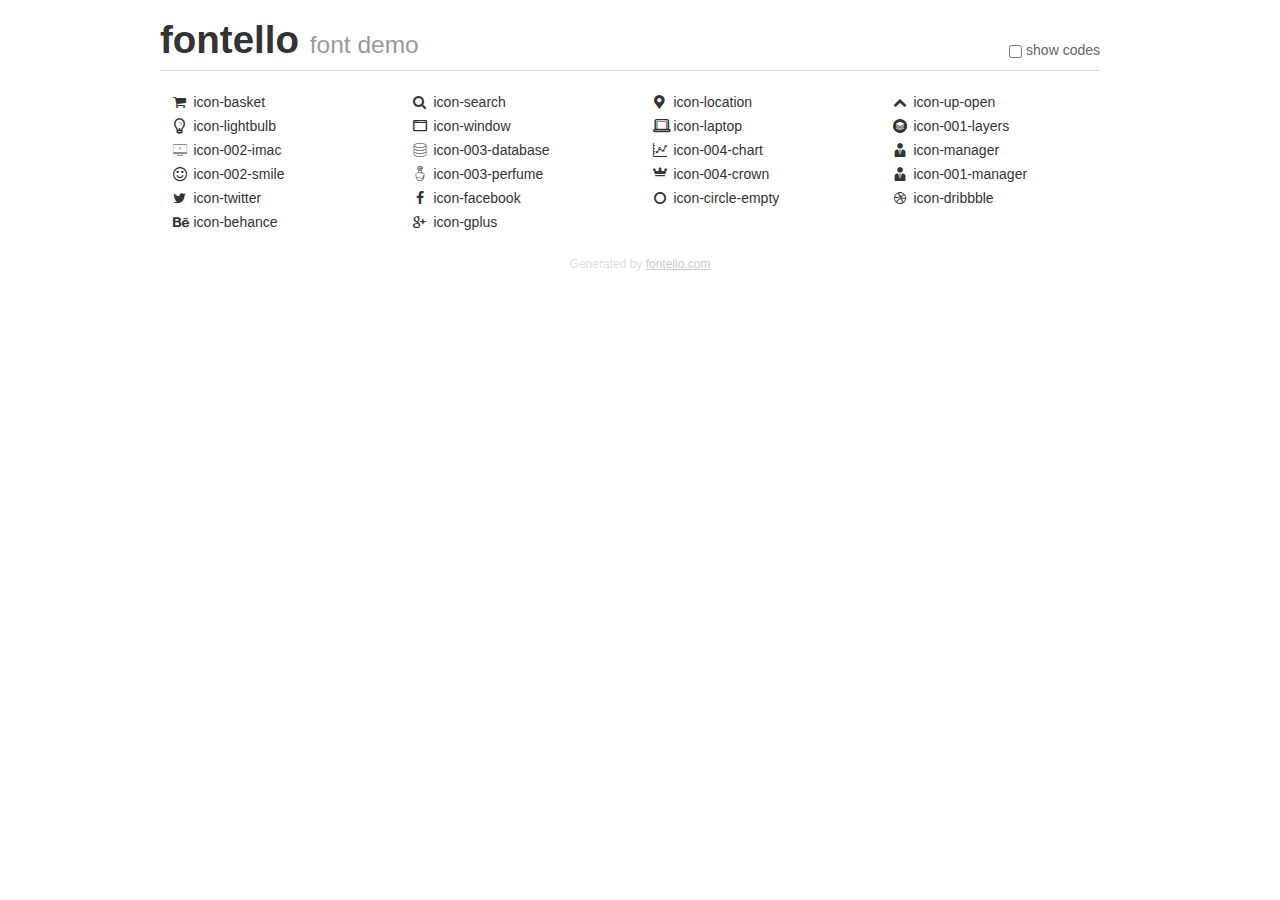
<file: bb-hotel-practice/fontello-fda03ff4/demo.html>
<!DOCTYPE html>
<html>
  <head><!--[if lt IE 9]><script language="javascript" type="text/javascript" src="//html5shim.googlecode.com/svn/trunk/html5.js"></script><![endif]-->
    <meta charset="UTF-8"><style>/*
 * Bootstrap v2.2.1
 *
 * Copyright 2012 Twitter, Inc
 * Licensed under the Apache License v2.0
 * http://www.apache.org/licenses/LICENSE-2.0
 *
 * Designed and built with all the love in the world @twitter by @mdo and @fat.
 */
.clearfix {
  *zoom: 1;
}
.clearfix:before,
.clearfix:after {
  display: table;
  content: "";
  line-height: 0;
}
.clearfix:after {
  clear: both;
}
html {
  font-size: 100%;
  -webkit-text-size-adjust: 100%;
  -ms-text-size-adjust: 100%;
}
a:focus {
  outline: thin dotted #333;
  outline: 5px auto -webkit-focus-ring-color;
  outline-offset: -2px;
}
a:hover,
a:active {
  outline: 0;
}
button,
input,
select,
textarea {
  margin: 0;
  font-size: 100%;
  vertical-align: middle;
}
button,
input {
  *overflow: visible;
  line-height: normal;
}
button::-moz-focus-inner,
input::-moz-focus-inner {
  padding: 0;
  border: 0;
}
body {
  margin: 0;
  font-family: "Helvetica Neue", Helvetica, Arial, sans-serif;
  font-size: 14px;
  line-height: 20px;
  color: #333;
  background-color: #fff;
}
a {
  color: #08c;
  text-decoration: none;
}
a:hover {
  color: #005580;
  text-decoration: underline;
}
.row {
  margin-left: -20px;
  *zoom: 1;
}
.row:before,
.row:after {
  display: table;
  content: "";
  line-height: 0;
}
.row:after {
  clear: both;
}
[class*="span"] {
  float: left;
  min-height: 1px;
  margin-left: 20px;
}
.container,
.navbar-static-top .container,
.navbar-fixed-top .container,
.navbar-fixed-bottom .container {
  width: 940px;
}
.span12 {
  width: 940px;
}
.span11 {
  width: 860px;
}
.span10 {
  width: 780px;
}
.span9 {
  width: 700px;
}
.span8 {
  width: 620px;
}
.span7 {
  width: 540px;
}
.span6 {
  width: 460px;
}
.span5 {
  width: 380px;
}
.span4 {
  width: 300px;
}
.span3 {
  width: 220px;
}
.span2 {
  width: 140px;
}
.span1 {
  width: 60px;
}
[class*="span"].pull-right,
.row-fluid [class*="span"].pull-right {
  float: right;
}
.container {
  margin-right: auto;
  margin-left: auto;
  *zoom: 1;
}
.container:before,
.container:after {
  display: table;
  content: "";
  line-height: 0;
}
.container:after {
  clear: both;
}
p {
  margin: 0 0 10px;
}
.lead {
  margin-bottom: 20px;
  font-size: 21px;
  font-weight: 200;
  line-height: 30px;
}
small {
  font-size: 85%;
}
h1 {
  margin: 10px 0;
  font-family: inherit;
  font-weight: bold;
  line-height: 20px;
  color: inherit;
  text-rendering: optimizelegibility;
}
h1 small {
  font-weight: normal;
  line-height: 1;
  color: #999;
}
h1 {
  line-height: 40px;
}
h1 {
  font-size: 38.5px;
}
h1 small {
  font-size: 24.5px;
}
body {
  margin-top: 90px;
}
.header {
  position: fixed;
  top: 0;
  left: 50%;
  margin-left: -480px;
  background-color: #fff;
  border-bottom: 1px solid #ddd;
  padding-top: 10px;
  z-index: 10;
}
.footer {
  color: #ddd;
  font-size: 12px;
  text-align: center;
  margin-top: 20px;
}
.footer a {
  color: #ccc;
  text-decoration: underline;
}
.the-icons {
  font-size: 14px;
  line-height: 24px;
}
.switch {
  position: absolute;
  right: 0;
  bottom: 10px;
  color: #666;
}
.switch input {
  margin-right: 0.3em;
}
.codesOn .i-name {
  display: none;
}
.codesOn .i-code {
  display: inline;
}
.i-code {
  display: none;
}
@font-face {
      font-family: 'fontello';
      src: url('./font/fontello.eot?3510683');
      src: url('./font/fontello.eot?3510683#iefix') format('embedded-opentype'),
           url('./font/fontello.woff?3510683') format('woff'),
           url('./font/fontello.ttf?3510683') format('truetype'),
           url('./font/fontello.svg?3510683#fontello') format('svg');
      font-weight: normal;
      font-style: normal;
    }
     
     
    .demo-icon
    {
      font-family: "fontello";
      font-style: normal;
      font-weight: normal;
      speak: none;
     
      display: inline-block;
      text-decoration: inherit;
      width: 1em;
      margin-right: .2em;
      text-align: center;
      /* opacity: .8; */
     
      /* For safety - reset parent styles, that can break glyph codes*/
      font-variant: normal;
      text-transform: none;
     
      /* fix buttons height, for twitter bootstrap */
      line-height: 1em;
     
      /* Animation center compensation - margins should be symmetric */
      /* remove if not needed */
      margin-left: .2em;
     
      /* You can be more comfortable with increased icons size */
      /* font-size: 120%; */
     
      /* Font smoothing. That was taken from TWBS */
      -webkit-font-smoothing: antialiased;
      -moz-osx-font-smoothing: grayscale;
     
      /* Uncomment for 3D effect */
      /* text-shadow: 1px 1px 1px rgba(127, 127, 127, 0.3); */
    }
     </style>
    <link rel="stylesheet" href="css/animation.css"><!--[if IE 7]><link rel="stylesheet" href="css/" + font.fontname + "-ie7.css"><![endif]-->
    <script>
      function toggleCodes(on) {
        var obj = document.getElementById('icons');
      
        if (on) {
          obj.className += ' codesOn';
        } else {
          obj.className = obj.className.replace(' codesOn', '');
        }
      }
      
    </script>
  </head>
  <body>
    <div class="container header">
      <h1>fontello <small>font demo</small></h1>
      <label class="switch">
        <input type="checkbox" onclick="toggleCodes(this.checked)">show codes
      </label>
    </div>
    <div class="container" id="icons">
      <div class="row">
        <div class="the-icons span3" title="Code: 0xe800"><i class="demo-icon icon-basket">&#xe800;</i> <span class="i-name">icon-basket</span><span class="i-code">0xe800</span></div>
        <div class="the-icons span3" title="Code: 0xe801"><i class="demo-icon icon-search">&#xe801;</i> <span class="i-name">icon-search</span><span class="i-code">0xe801</span></div>
        <div class="the-icons span3" title="Code: 0xe802"><i class="demo-icon icon-location">&#xe802;</i> <span class="i-name">icon-location</span><span class="i-code">0xe802</span></div>
        <div class="the-icons span3" title="Code: 0xe803"><i class="demo-icon icon-up-open">&#xe803;</i> <span class="i-name">icon-up-open</span><span class="i-code">0xe803</span></div>
      </div>
      <div class="row">
        <div class="the-icons span3" title="Code: 0xe804"><i class="demo-icon icon-lightbulb">&#xe804;</i> <span class="i-name">icon-lightbulb</span><span class="i-code">0xe804</span></div>
        <div class="the-icons span3" title="Code: 0xe805"><i class="demo-icon icon-window">&#xe805;</i> <span class="i-name">icon-window</span><span class="i-code">0xe805</span></div>
        <div class="the-icons span3" title="Code: 0xe806"><i class="demo-icon icon-laptop">&#xe806;</i> <span class="i-name">icon-laptop</span><span class="i-code">0xe806</span></div>
        <div class="the-icons span3" title="Code: 0xe807"><i class="demo-icon icon-001-layers">&#xe807;</i> <span class="i-name">icon-001-layers</span><span class="i-code">0xe807</span></div>
      </div>
      <div class="row">
        <div class="the-icons span3" title="Code: 0xe808"><i class="demo-icon icon-002-imac">&#xe808;</i> <span class="i-name">icon-002-imac</span><span class="i-code">0xe808</span></div>
        <div class="the-icons span3" title="Code: 0xe809"><i class="demo-icon icon-003-database">&#xe809;</i> <span class="i-name">icon-003-database</span><span class="i-code">0xe809</span></div>
        <div class="the-icons span3" title="Code: 0xe80a"><i class="demo-icon icon-004-chart">&#xe80a;</i> <span class="i-name">icon-004-chart</span><span class="i-code">0xe80a</span></div>
        <div class="the-icons span3" title="Code: 0xe80b"><i class="demo-icon icon-manager">&#xe80b;</i> <span class="i-name">icon-manager</span><span class="i-code">0xe80b</span></div>
      </div>
      <div class="row">
        <div class="the-icons span3" title="Code: 0xe80c"><i class="demo-icon icon-002-smile">&#xe80c;</i> <span class="i-name">icon-002-smile</span><span class="i-code">0xe80c</span></div>
        <div class="the-icons span3" title="Code: 0xe80d"><i class="demo-icon icon-003-perfume">&#xe80d;</i> <span class="i-name">icon-003-perfume</span><span class="i-code">0xe80d</span></div>
        <div class="the-icons span3" title="Code: 0xe80e"><i class="demo-icon icon-004-crown">&#xe80e;</i> <span class="i-name">icon-004-crown</span><span class="i-code">0xe80e</span></div>
        <div class="the-icons span3" title="Code: 0xe80f"><i class="demo-icon icon-001-manager">&#xe80f;</i> <span class="i-name">icon-001-manager</span><span class="i-code">0xe80f</span></div>
      </div>
      <div class="row">
        <div class="the-icons span3" title="Code: 0xf099"><i class="demo-icon icon-twitter">&#xf099;</i> <span class="i-name">icon-twitter</span><span class="i-code">0xf099</span></div>
        <div class="the-icons span3" title="Code: 0xf09a"><i class="demo-icon icon-facebook">&#xf09a;</i> <span class="i-name">icon-facebook</span><span class="i-code">0xf09a</span></div>
        <div class="the-icons span3" title="Code: 0xf10c"><i class="demo-icon icon-circle-empty">&#xf10c;</i> <span class="i-name">icon-circle-empty</span><span class="i-code">0xf10c</span></div>
        <div class="the-icons span3" title="Code: 0xf17d"><i class="demo-icon icon-dribbble">&#xf17d;</i> <span class="i-name">icon-dribbble</span><span class="i-code">0xf17d</span></div>
      </div>
      <div class="row">
        <div class="the-icons span3" title="Code: 0xf1b4"><i class="demo-icon icon-behance">&#xf1b4;</i> <span class="i-name">icon-behance</span><span class="i-code">0xf1b4</span></div>
        <div class="the-icons span3" title="Code: 0xf30f"><i class="demo-icon icon-gplus">&#xf30f;</i> <span class="i-name">icon-gplus</span><span class="i-code">0xf30f</span></div>
      </div>
    </div>
    <div class="container footer">Generated by <a href="http://fontello.com">fontello.com</a></div>
  </body>
</html>
</file>
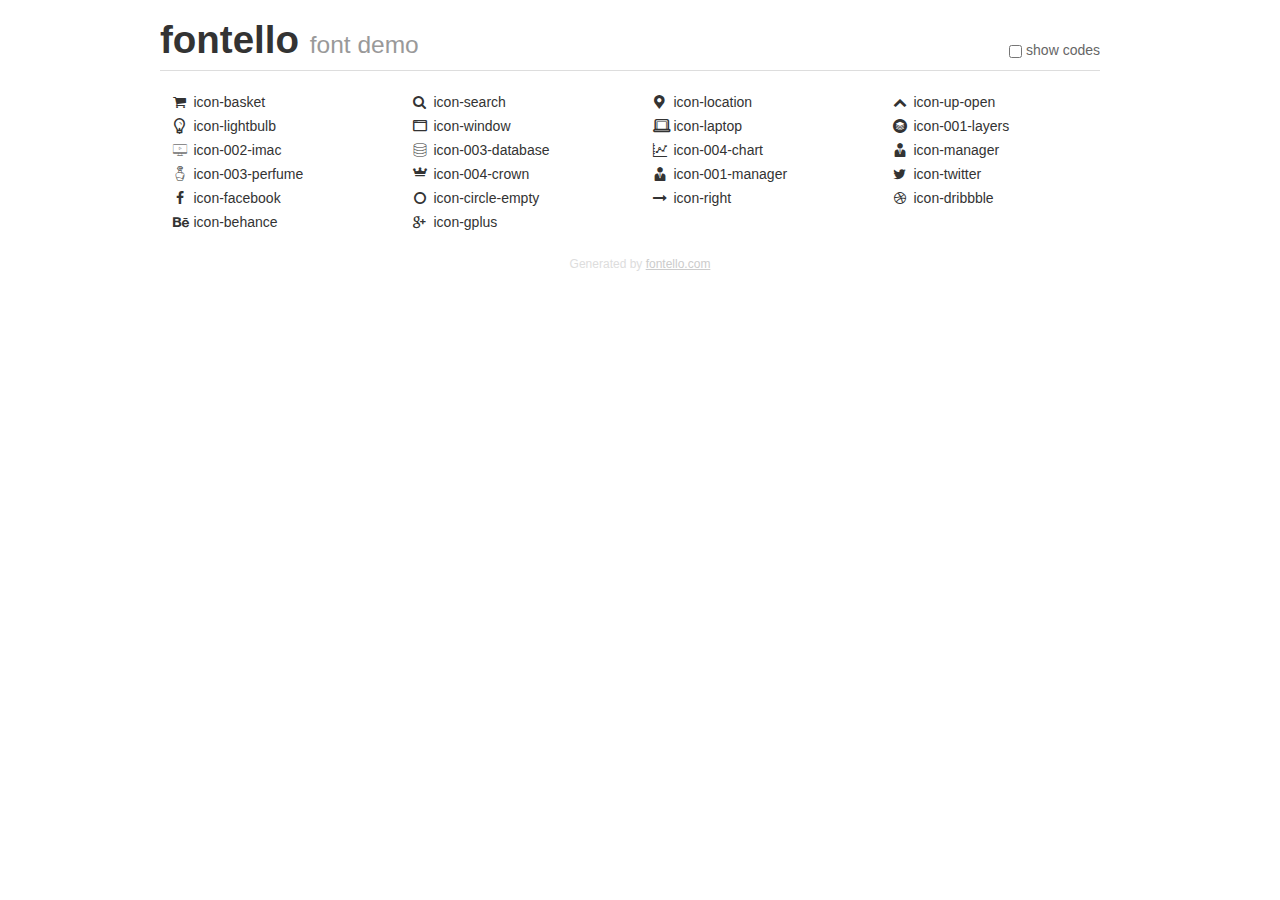
<file: bb-hotel-practice/fontello-1d7f70a5/fontello-1d7f70a5/demo.html>
<!DOCTYPE html>
<html>
  <head><!--[if lt IE 9]><script language="javascript" type="text/javascript" src="//html5shim.googlecode.com/svn/trunk/html5.js"></script><![endif]-->
    <meta charset="UTF-8"><style>/*
 * Bootstrap v2.2.1
 *
 * Copyright 2012 Twitter, Inc
 * Licensed under the Apache License v2.0
 * http://www.apache.org/licenses/LICENSE-2.0
 *
 * Designed and built with all the love in the world @twitter by @mdo and @fat.
 */
.clearfix {
  *zoom: 1;
}
.clearfix:before,
.clearfix:after {
  display: table;
  content: "";
  line-height: 0;
}
.clearfix:after {
  clear: both;
}
html {
  font-size: 100%;
  -webkit-text-size-adjust: 100%;
  -ms-text-size-adjust: 100%;
}
a:focus {
  outline: thin dotted #333;
  outline: 5px auto -webkit-focus-ring-color;
  outline-offset: -2px;
}
a:hover,
a:active {
  outline: 0;
}
button,
input,
select,
textarea {
  margin: 0;
  font-size: 100%;
  vertical-align: middle;
}
button,
input {
  *overflow: visible;
  line-height: normal;
}
button::-moz-focus-inner,
input::-moz-focus-inner {
  padding: 0;
  border: 0;
}
body {
  margin: 0;
  font-family: "Helvetica Neue", Helvetica, Arial, sans-serif;
  font-size: 14px;
  line-height: 20px;
  color: #333;
  background-color: #fff;
}
a {
  color: #08c;
  text-decoration: none;
}
a:hover {
  color: #005580;
  text-decoration: underline;
}
.row {
  margin-left: -20px;
  *zoom: 1;
}
.row:before,
.row:after {
  display: table;
  content: "";
  line-height: 0;
}
.row:after {
  clear: both;
}
[class*="span"] {
  float: left;
  min-height: 1px;
  margin-left: 20px;
}
.container,
.navbar-static-top .container,
.navbar-fixed-top .container,
.navbar-fixed-bottom .container {
  width: 940px;
}
.span12 {
  width: 940px;
}
.span11 {
  width: 860px;
}
.span10 {
  width: 780px;
}
.span9 {
  width: 700px;
}
.span8 {
  width: 620px;
}
.span7 {
  width: 540px;
}
.span6 {
  width: 460px;
}
.span5 {
  width: 380px;
}
.span4 {
  width: 300px;
}
.span3 {
  width: 220px;
}
.span2 {
  width: 140px;
}
.span1 {
  width: 60px;
}
[class*="span"].pull-right,
.row-fluid [class*="span"].pull-right {
  float: right;
}
.container {
  margin-right: auto;
  margin-left: auto;
  *zoom: 1;
}
.container:before,
.container:after {
  display: table;
  content: "";
  line-height: 0;
}
.container:after {
  clear: both;
}
p {
  margin: 0 0 10px;
}
.lead {
  margin-bottom: 20px;
  font-size: 21px;
  font-weight: 200;
  line-height: 30px;
}
small {
  font-size: 85%;
}
h1 {
  margin: 10px 0;
  font-family: inherit;
  font-weight: bold;
  line-height: 20px;
  color: inherit;
  text-rendering: optimizelegibility;
}
h1 small {
  font-weight: normal;
  line-height: 1;
  color: #999;
}
h1 {
  line-height: 40px;
}
h1 {
  font-size: 38.5px;
}
h1 small {
  font-size: 24.5px;
}
body {
  margin-top: 90px;
}
.header {
  position: fixed;
  top: 0;
  left: 50%;
  margin-left: -480px;
  background-color: #fff;
  border-bottom: 1px solid #ddd;
  padding-top: 10px;
  z-index: 10;
}
.footer {
  color: #ddd;
  font-size: 12px;
  text-align: center;
  margin-top: 20px;
}
.footer a {
  color: #ccc;
  text-decoration: underline;
}
.the-icons {
  font-size: 14px;
  line-height: 24px;
}
.switch {
  position: absolute;
  right: 0;
  bottom: 10px;
  color: #666;
}
.switch input {
  margin-right: 0.3em;
}
.codesOn .i-name {
  display: none;
}
.codesOn .i-code {
  display: inline;
}
.i-code {
  display: none;
}
@font-face {
      font-family: 'fontello';
      src: url('./font/fontello.eot?88884271');
      src: url('./font/fontello.eot?88884271#iefix') format('embedded-opentype'),
           url('./font/fontello.woff?88884271') format('woff'),
           url('./font/fontello.ttf?88884271') format('truetype'),
           url('./font/fontello.svg?88884271#fontello') format('svg');
      font-weight: normal;
      font-style: normal;
    }
     
     
    .demo-icon
    {
      font-family: "fontello";
      font-style: normal;
      font-weight: normal;
      speak: none;
     
      display: inline-block;
      text-decoration: inherit;
      width: 1em;
      margin-right: .2em;
      text-align: center;
      /* opacity: .8; */
     
      /* For safety - reset parent styles, that can break glyph codes*/
      font-variant: normal;
      text-transform: none;
     
      /* fix buttons height, for twitter bootstrap */
      line-height: 1em;
     
      /* Animation center compensation - margins should be symmetric */
      /* remove if not needed */
      margin-left: .2em;
     
      /* You can be more comfortable with increased icons size */
      /* font-size: 120%; */
     
      /* Font smoothing. That was taken from TWBS */
      -webkit-font-smoothing: antialiased;
      -moz-osx-font-smoothing: grayscale;
     
      /* Uncomment for 3D effect */
      /* text-shadow: 1px 1px 1px rgba(127, 127, 127, 0.3); */
    }
     </style>
    <link rel="stylesheet" href="css/animation.css"><!--[if IE 7]><link rel="stylesheet" href="css/" + font.fontname + "-ie7.css"><![endif]-->
    <script>
      function toggleCodes(on) {
        var obj = document.getElementById('icons');
      
        if (on) {
          obj.className += ' codesOn';
        } else {
          obj.className = obj.className.replace(' codesOn', '');
        }
      }
      
    </script>
  </head>
  <body>
    <div class="container header">
      <h1>fontello <small>font demo</small></h1>
      <label class="switch">
        <input type="checkbox" onclick="toggleCodes(this.checked)">show codes
      </label>
    </div>
    <div class="container" id="icons">
      <div class="row">
        <div class="the-icons span3" title="Code: 0xe800"><i class="demo-icon icon-basket">&#xe800;</i> <span class="i-name">icon-basket</span><span class="i-code">0xe800</span></div>
        <div class="the-icons span3" title="Code: 0xe801"><i class="demo-icon icon-search">&#xe801;</i> <span class="i-name">icon-search</span><span class="i-code">0xe801</span></div>
        <div class="the-icons span3" title="Code: 0xe802"><i class="demo-icon icon-location">&#xe802;</i> <span class="i-name">icon-location</span><span class="i-code">0xe802</span></div>
        <div class="the-icons span3" title="Code: 0xe803"><i class="demo-icon icon-up-open">&#xe803;</i> <span class="i-name">icon-up-open</span><span class="i-code">0xe803</span></div>
      </div>
      <div class="row">
        <div class="the-icons span3" title="Code: 0xe804"><i class="demo-icon icon-lightbulb">&#xe804;</i> <span class="i-name">icon-lightbulb</span><span class="i-code">0xe804</span></div>
        <div class="the-icons span3" title="Code: 0xe805"><i class="demo-icon icon-window">&#xe805;</i> <span class="i-name">icon-window</span><span class="i-code">0xe805</span></div>
        <div class="the-icons span3" title="Code: 0xe806"><i class="demo-icon icon-laptop">&#xe806;</i> <span class="i-name">icon-laptop</span><span class="i-code">0xe806</span></div>
        <div class="the-icons span3" title="Code: 0xe807"><i class="demo-icon icon-001-layers">&#xe807;</i> <span class="i-name">icon-001-layers</span><span class="i-code">0xe807</span></div>
      </div>
      <div class="row">
        <div class="the-icons span3" title="Code: 0xe808"><i class="demo-icon icon-002-imac">&#xe808;</i> <span class="i-name">icon-002-imac</span><span class="i-code">0xe808</span></div>
        <div class="the-icons span3" title="Code: 0xe809"><i class="demo-icon icon-003-database">&#xe809;</i> <span class="i-name">icon-003-database</span><span class="i-code">0xe809</span></div>
        <div class="the-icons span3" title="Code: 0xe80a"><i class="demo-icon icon-004-chart">&#xe80a;</i> <span class="i-name">icon-004-chart</span><span class="i-code">0xe80a</span></div>
        <div class="the-icons span3" title="Code: 0xe80b"><i class="demo-icon icon-manager">&#xe80b;</i> <span class="i-name">icon-manager</span><span class="i-code">0xe80b</span></div>
      </div>
      <div class="row">
        <div class="the-icons span3" title="Code: 0xe80d"><i class="demo-icon icon-003-perfume">&#xe80d;</i> <span class="i-name">icon-003-perfume</span><span class="i-code">0xe80d</span></div>
        <div class="the-icons span3" title="Code: 0xe80e"><i class="demo-icon icon-004-crown">&#xe80e;</i> <span class="i-name">icon-004-crown</span><span class="i-code">0xe80e</span></div>
        <div class="the-icons span3" title="Code: 0xe80f"><i class="demo-icon icon-001-manager">&#xe80f;</i> <span class="i-name">icon-001-manager</span><span class="i-code">0xe80f</span></div>
        <div class="the-icons span3" title="Code: 0xf099"><i class="demo-icon icon-twitter">&#xf099;</i> <span class="i-name">icon-twitter</span><span class="i-code">0xf099</span></div>
      </div>
      <div class="row">
        <div class="the-icons span3" title="Code: 0xf09a"><i class="demo-icon icon-facebook">&#xf09a;</i> <span class="i-name">icon-facebook</span><span class="i-code">0xf09a</span></div>
        <div class="the-icons span3" title="Code: 0xf10c"><i class="demo-icon icon-circle-empty">&#xf10c;</i> <span class="i-name">icon-circle-empty</span><span class="i-code">0xf10c</span></div>
        <div class="the-icons span3" title="Code: 0xf178"><i class="demo-icon icon-right">&#xf178;</i> <span class="i-name">icon-right</span><span class="i-code">0xf178</span></div>
        <div class="the-icons span3" title="Code: 0xf17d"><i class="demo-icon icon-dribbble">&#xf17d;</i> <span class="i-name">icon-dribbble</span><span class="i-code">0xf17d</span></div>
      </div>
      <div class="row">
        <div class="the-icons span3" title="Code: 0xf1b4"><i class="demo-icon icon-behance">&#xf1b4;</i> <span class="i-name">icon-behance</span><span class="i-code">0xf1b4</span></div>
        <div class="the-icons span3" title="Code: 0xf30f"><i class="demo-icon icon-gplus">&#xf30f;</i> <span class="i-name">icon-gplus</span><span class="i-code">0xf30f</span></div>
      </div>
    </div>
    <div class="container footer">Generated by <a href="http://fontello.com">fontello.com</a></div>
  </body>
</html>
</file>
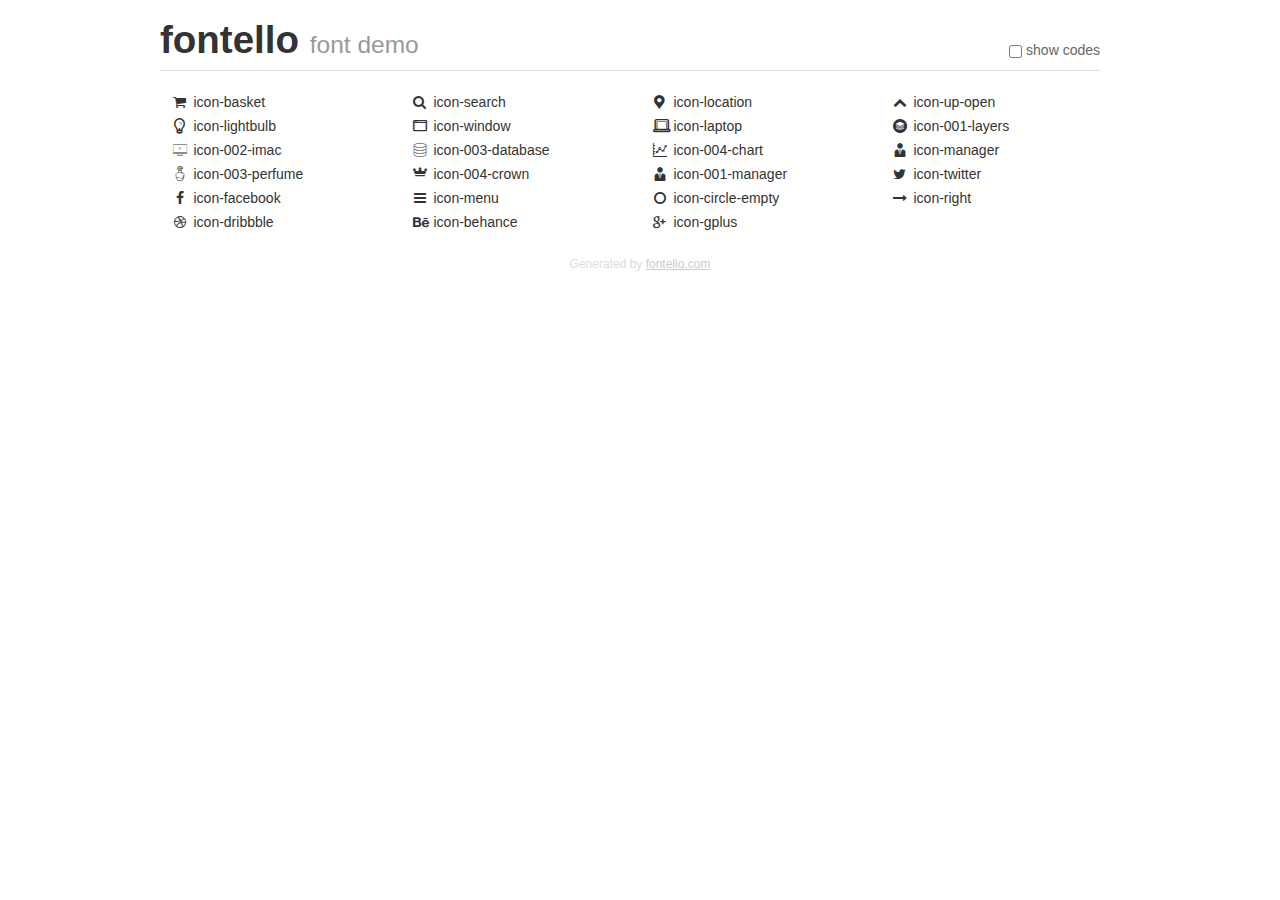
<file: bb-hotel-practice/fontello-d5077f35/fontello-d5077f35/demo.html>
<!DOCTYPE html>
<html>
  <head><!--[if lt IE 9]><script language="javascript" type="text/javascript" src="//html5shim.googlecode.com/svn/trunk/html5.js"></script><![endif]-->
    <meta charset="UTF-8"><style>/*
 * Bootstrap v2.2.1
 *
 * Copyright 2012 Twitter, Inc
 * Licensed under the Apache License v2.0
 * http://www.apache.org/licenses/LICENSE-2.0
 *
 * Designed and built with all the love in the world @twitter by @mdo and @fat.
 */
.clearfix {
  *zoom: 1;
}
.clearfix:before,
.clearfix:after {
  display: table;
  content: "";
  line-height: 0;
}
.clearfix:after {
  clear: both;
}
html {
  font-size: 100%;
  -webkit-text-size-adjust: 100%;
  -ms-text-size-adjust: 100%;
}
a:focus {
  outline: thin dotted #333;
  outline: 5px auto -webkit-focus-ring-color;
  outline-offset: -2px;
}
a:hover,
a:active {
  outline: 0;
}
button,
input,
select,
textarea {
  margin: 0;
  font-size: 100%;
  vertical-align: middle;
}
button,
input {
  *overflow: visible;
  line-height: normal;
}
button::-moz-focus-inner,
input::-moz-focus-inner {
  padding: 0;
  border: 0;
}
body {
  margin: 0;
  font-family: "Helvetica Neue", Helvetica, Arial, sans-serif;
  font-size: 14px;
  line-height: 20px;
  color: #333;
  background-color: #fff;
}
a {
  color: #08c;
  text-decoration: none;
}
a:hover {
  color: #005580;
  text-decoration: underline;
}
.row {
  margin-left: -20px;
  *zoom: 1;
}
.row:before,
.row:after {
  display: table;
  content: "";
  line-height: 0;
}
.row:after {
  clear: both;
}
[class*="span"] {
  float: left;
  min-height: 1px;
  margin-left: 20px;
}
.container,
.navbar-static-top .container,
.navbar-fixed-top .container,
.navbar-fixed-bottom .container {
  width: 940px;
}
.span12 {
  width: 940px;
}
.span11 {
  width: 860px;
}
.span10 {
  width: 780px;
}
.span9 {
  width: 700px;
}
.span8 {
  width: 620px;
}
.span7 {
  width: 540px;
}
.span6 {
  width: 460px;
}
.span5 {
  width: 380px;
}
.span4 {
  width: 300px;
}
.span3 {
  width: 220px;
}
.span2 {
  width: 140px;
}
.span1 {
  width: 60px;
}
[class*="span"].pull-right,
.row-fluid [class*="span"].pull-right {
  float: right;
}
.container {
  margin-right: auto;
  margin-left: auto;
  *zoom: 1;
}
.container:before,
.container:after {
  display: table;
  content: "";
  line-height: 0;
}
.container:after {
  clear: both;
}
p {
  margin: 0 0 10px;
}
.lead {
  margin-bottom: 20px;
  font-size: 21px;
  font-weight: 200;
  line-height: 30px;
}
small {
  font-size: 85%;
}
h1 {
  margin: 10px 0;
  font-family: inherit;
  font-weight: bold;
  line-height: 20px;
  color: inherit;
  text-rendering: optimizelegibility;
}
h1 small {
  font-weight: normal;
  line-height: 1;
  color: #999;
}
h1 {
  line-height: 40px;
}
h1 {
  font-size: 38.5px;
}
h1 small {
  font-size: 24.5px;
}
body {
  margin-top: 90px;
}
.header {
  position: fixed;
  top: 0;
  left: 50%;
  margin-left: -480px;
  background-color: #fff;
  border-bottom: 1px solid #ddd;
  padding-top: 10px;
  z-index: 10;
}
.footer {
  color: #ddd;
  font-size: 12px;
  text-align: center;
  margin-top: 20px;
}
.footer a {
  color: #ccc;
  text-decoration: underline;
}
.the-icons {
  font-size: 14px;
  line-height: 24px;
}
.switch {
  position: absolute;
  right: 0;
  bottom: 10px;
  color: #666;
}
.switch input {
  margin-right: 0.3em;
}
.codesOn .i-name {
  display: none;
}
.codesOn .i-code {
  display: inline;
}
.i-code {
  display: none;
}
@font-face {
      font-family: 'fontello';
      src: url('./font/fontello.eot?28035151');
      src: url('./font/fontello.eot?28035151#iefix') format('embedded-opentype'),
           url('./font/fontello.woff?28035151') format('woff'),
           url('./font/fontello.ttf?28035151') format('truetype'),
           url('./font/fontello.svg?28035151#fontello') format('svg');
      font-weight: normal;
      font-style: normal;
    }
     
     
    .demo-icon
    {
      font-family: "fontello";
      font-style: normal;
      font-weight: normal;
      speak: none;
     
      display: inline-block;
      text-decoration: inherit;
      width: 1em;
      margin-right: .2em;
      text-align: center;
      /* opacity: .8; */
     
      /* For safety - reset parent styles, that can break glyph codes*/
      font-variant: normal;
      text-transform: none;
     
      /* fix buttons height, for twitter bootstrap */
      line-height: 1em;
     
      /* Animation center compensation - margins should be symmetric */
      /* remove if not needed */
      margin-left: .2em;
     
      /* You can be more comfortable with increased icons size */
      /* font-size: 120%; */
     
      /* Font smoothing. That was taken from TWBS */
      -webkit-font-smoothing: antialiased;
      -moz-osx-font-smoothing: grayscale;
     
      /* Uncomment for 3D effect */
      /* text-shadow: 1px 1px 1px rgba(127, 127, 127, 0.3); */
    }
     </style>
    <link rel="stylesheet" href="css/animation.css"><!--[if IE 7]><link rel="stylesheet" href="css/" + font.fontname + "-ie7.css"><![endif]-->
    <script>
      function toggleCodes(on) {
        var obj = document.getElementById('icons');
      
        if (on) {
          obj.className += ' codesOn';
        } else {
          obj.className = obj.className.replace(' codesOn', '');
        }
      }
      
    </script>
  </head>
  <body>
    <div class="container header">
      <h1>fontello <small>font demo</small></h1>
      <label class="switch">
        <input type="checkbox" onclick="toggleCodes(this.checked)">show codes
      </label>
    </div>
    <div class="container" id="icons">
      <div class="row">
        <div class="the-icons span3" title="Code: 0xe800"><i class="demo-icon icon-basket">&#xe800;</i> <span class="i-name">icon-basket</span><span class="i-code">0xe800</span></div>
        <div class="the-icons span3" title="Code: 0xe801"><i class="demo-icon icon-search">&#xe801;</i> <span class="i-name">icon-search</span><span class="i-code">0xe801</span></div>
        <div class="the-icons span3" title="Code: 0xe802"><i class="demo-icon icon-location">&#xe802;</i> <span class="i-name">icon-location</span><span class="i-code">0xe802</span></div>
        <div class="the-icons span3" title="Code: 0xe803"><i class="demo-icon icon-up-open">&#xe803;</i> <span class="i-name">icon-up-open</span><span class="i-code">0xe803</span></div>
      </div>
      <div class="row">
        <div class="the-icons span3" title="Code: 0xe804"><i class="demo-icon icon-lightbulb">&#xe804;</i> <span class="i-name">icon-lightbulb</span><span class="i-code">0xe804</span></div>
        <div class="the-icons span3" title="Code: 0xe805"><i class="demo-icon icon-window">&#xe805;</i> <span class="i-name">icon-window</span><span class="i-code">0xe805</span></div>
        <div class="the-icons span3" title="Code: 0xe806"><i class="demo-icon icon-laptop">&#xe806;</i> <span class="i-name">icon-laptop</span><span class="i-code">0xe806</span></div>
        <div class="the-icons span3" title="Code: 0xe807"><i class="demo-icon icon-001-layers">&#xe807;</i> <span class="i-name">icon-001-layers</span><span class="i-code">0xe807</span></div>
      </div>
      <div class="row">
        <div class="the-icons span3" title="Code: 0xe808"><i class="demo-icon icon-002-imac">&#xe808;</i> <span class="i-name">icon-002-imac</span><span class="i-code">0xe808</span></div>
        <div class="the-icons span3" title="Code: 0xe809"><i class="demo-icon icon-003-database">&#xe809;</i> <span class="i-name">icon-003-database</span><span class="i-code">0xe809</span></div>
        <div class="the-icons span3" title="Code: 0xe80a"><i class="demo-icon icon-004-chart">&#xe80a;</i> <span class="i-name">icon-004-chart</span><span class="i-code">0xe80a</span></div>
        <div class="the-icons span3" title="Code: 0xe80b"><i class="demo-icon icon-manager">&#xe80b;</i> <span class="i-name">icon-manager</span><span class="i-code">0xe80b</span></div>
      </div>
      <div class="row">
        <div class="the-icons span3" title="Code: 0xe80d"><i class="demo-icon icon-003-perfume">&#xe80d;</i> <span class="i-name">icon-003-perfume</span><span class="i-code">0xe80d</span></div>
        <div class="the-icons span3" title="Code: 0xe80e"><i class="demo-icon icon-004-crown">&#xe80e;</i> <span class="i-name">icon-004-crown</span><span class="i-code">0xe80e</span></div>
        <div class="the-icons span3" title="Code: 0xe80f"><i class="demo-icon icon-001-manager">&#xe80f;</i> <span class="i-name">icon-001-manager</span><span class="i-code">0xe80f</span></div>
        <div class="the-icons span3" title="Code: 0xf099"><i class="demo-icon icon-twitter">&#xf099;</i> <span class="i-name">icon-twitter</span><span class="i-code">0xf099</span></div>
      </div>
      <div class="row">
        <div class="the-icons span3" title="Code: 0xf09a"><i class="demo-icon icon-facebook">&#xf09a;</i> <span class="i-name">icon-facebook</span><span class="i-code">0xf09a</span></div>
        <div class="the-icons span3" title="Code: 0xf0c9"><i class="demo-icon icon-menu">&#xf0c9;</i> <span class="i-name">icon-menu</span><span class="i-code">0xf0c9</span></div>
        <div class="the-icons span3" title="Code: 0xf10c"><i class="demo-icon icon-circle-empty">&#xf10c;</i> <span class="i-name">icon-circle-empty</span><span class="i-code">0xf10c</span></div>
        <div class="the-icons span3" title="Code: 0xf178"><i class="demo-icon icon-right">&#xf178;</i> <span class="i-name">icon-right</span><span class="i-code">0xf178</span></div>
      </div>
      <div class="row">
        <div class="the-icons span3" title="Code: 0xf17d"><i class="demo-icon icon-dribbble">&#xf17d;</i> <span class="i-name">icon-dribbble</span><span class="i-code">0xf17d</span></div>
        <div class="the-icons span3" title="Code: 0xf1b4"><i class="demo-icon icon-behance">&#xf1b4;</i> <span class="i-name">icon-behance</span><span class="i-code">0xf1b4</span></div>
        <div class="the-icons span3" title="Code: 0xf30f"><i class="demo-icon icon-gplus">&#xf30f;</i> <span class="i-name">icon-gplus</span><span class="i-code">0xf30f</span></div>
      </div>
    </div>
    <div class="container footer">Generated by <a href="http://fontello.com">fontello.com</a></div>
  </body>
</html>
</file>
<file: bb-hotel-practice/fontello-fda03ff4/css/animation.css>
/*
   Animation example, for spinners
*/
.animate-spin {
  -moz-animation: spin 2s infinite linear;
  -o-animation: spin 2s infinite linear;
  -webkit-animation: spin 2s infinite linear;
  animation: spin 2s infinite linear;
  display: inline-block;
}
@-moz-keyframes spin {
  0% {
    -moz-transform: rotate(0deg);
    -o-transform: rotate(0deg);
    -webkit-transform: rotate(0deg);
    transform: rotate(0deg);
  }

  100% {
    -moz-transform: rotate(359deg);
    -o-transform: rotate(359deg);
    -webkit-transform: rotate(359deg);
    transform: rotate(359deg);
  }
}
@-webkit-keyframes spin {
  0% {
    -moz-transform: rotate(0deg);
    -o-transform: rotate(0deg);
    -webkit-transform: rotate(0deg);
    transform: rotate(0deg);
  }

  100% {
    -moz-transform: rotate(359deg);
    -o-transform: rotate(359deg);
    -webkit-transform: rotate(359deg);
    transform: rotate(359deg);
  }
}
@-o-keyframes spin {
  0% {
    -moz-transform: rotate(0deg);
    -o-transform: rotate(0deg);
    -webkit-transform: rotate(0deg);
    transform: rotate(0deg);
  }

  100% {
    -moz-transform: rotate(359deg);
    -o-transform: rotate(359deg);
    -webkit-transform: rotate(359deg);
    transform: rotate(359deg);
  }
}
@-ms-keyframes spin {
  0% {
    -moz-transform: rotate(0deg);
    -o-transform: rotate(0deg);
    -webkit-transform: rotate(0deg);
    transform: rotate(0deg);
  }

  100% {
    -moz-transform: rotate(359deg);
    -o-transform: rotate(359deg);
    -webkit-transform: rotate(359deg);
    transform: rotate(359deg);
  }
}
@keyframes spin {
  0% {
    -moz-transform: rotate(0deg);
    -o-transform: rotate(0deg);
    -webkit-transform: rotate(0deg);
    transform: rotate(0deg);
  }

  100% {
    -moz-transform: rotate(359deg);
    -o-transform: rotate(359deg);
    -webkit-transform: rotate(359deg);
    transform: rotate(359deg);
  }
}
</file>
<file: bb-hotel-practice/fontello-1d7f70a5/fontello-1d7f70a5/css/animation.css>
/*
   Animation example, for spinners
*/
.animate-spin {
  -moz-animation: spin 2s infinite linear;
  -o-animation: spin 2s infinite linear;
  -webkit-animation: spin 2s infinite linear;
  animation: spin 2s infinite linear;
  display: inline-block;
}
@-moz-keyframes spin {
  0% {
    -moz-transform: rotate(0deg);
    -o-transform: rotate(0deg);
    -webkit-transform: rotate(0deg);
    transform: rotate(0deg);
  }

  100% {
    -moz-transform: rotate(359deg);
    -o-transform: rotate(359deg);
    -webkit-transform: rotate(359deg);
    transform: rotate(359deg);
  }
}
@-webkit-keyframes spin {
  0% {
    -moz-transform: rotate(0deg);
    -o-transform: rotate(0deg);
    -webkit-transform: rotate(0deg);
    transform: rotate(0deg);
  }

  100% {
    -moz-transform: rotate(359deg);
    -o-transform: rotate(359deg);
    -webkit-transform: rotate(359deg);
    transform: rotate(359deg);
  }
}
@-o-keyframes spin {
  0% {
    -moz-transform: rotate(0deg);
    -o-transform: rotate(0deg);
    -webkit-transform: rotate(0deg);
    transform: rotate(0deg);
  }

  100% {
    -moz-transform: rotate(359deg);
    -o-transform: rotate(359deg);
    -webkit-transform: rotate(359deg);
    transform: rotate(359deg);
  }
}
@-ms-keyframes spin {
  0% {
    -moz-transform: rotate(0deg);
    -o-transform: rotate(0deg);
    -webkit-transform: rotate(0deg);
    transform: rotate(0deg);
  }

  100% {
    -moz-transform: rotate(359deg);
    -o-transform: rotate(359deg);
    -webkit-transform: rotate(359deg);
    transform: rotate(359deg);
  }
}
@keyframes spin {
  0% {
    -moz-transform: rotate(0deg);
    -o-transform: rotate(0deg);
    -webkit-transform: rotate(0deg);
    transform: rotate(0deg);
  }

  100% {
    -moz-transform: rotate(359deg);
    -o-transform: rotate(359deg);
    -webkit-transform: rotate(359deg);
    transform: rotate(359deg);
  }
}
</file>
<file: bb-hotel-practice/fontello-d5077f35/fontello-d5077f35/css/animation.css>
/*
   Animation example, for spinners
*/
.animate-spin {
  -moz-animation: spin 2s infinite linear;
  -o-animation: spin 2s infinite linear;
  -webkit-animation: spin 2s infinite linear;
  animation: spin 2s infinite linear;
  display: inline-block;
}
@-moz-keyframes spin {
  0% {
    -moz-transform: rotate(0deg);
    -o-transform: rotate(0deg);
    -webkit-transform: rotate(0deg);
    transform: rotate(0deg);
  }

  100% {
    -moz-transform: rotate(359deg);
    -o-transform: rotate(359deg);
    -webkit-transform: rotate(359deg);
    transform: rotate(359deg);
  }
}
@-webkit-keyframes spin {
  0% {
    -moz-transform: rotate(0deg);
    -o-transform: rotate(0deg);
    -webkit-transform: rotate(0deg);
    transform: rotate(0deg);
  }

  100% {
    -moz-transform: rotate(359deg);
    -o-transform: rotate(359deg);
    -webkit-transform: rotate(359deg);
    transform: rotate(359deg);
  }
}
@-o-keyframes spin {
  0% {
    -moz-transform: rotate(0deg);
    -o-transform: rotate(0deg);
    -webkit-transform: rotate(0deg);
    transform: rotate(0deg);
  }

  100% {
    -moz-transform: rotate(359deg);
    -o-transform: rotate(359deg);
    -webkit-transform: rotate(359deg);
    transform: rotate(359deg);
  }
}
@-ms-keyframes spin {
  0% {
    -moz-transform: rotate(0deg);
    -o-transform: rotate(0deg);
    -webkit-transform: rotate(0deg);
    transform: rotate(0deg);
  }

  100% {
    -moz-transform: rotate(359deg);
    -o-transform: rotate(359deg);
    -webkit-transform: rotate(359deg);
    transform: rotate(359deg);
  }
}
@keyframes spin {
  0% {
    -moz-transform: rotate(0deg);
    -o-transform: rotate(0deg);
    -webkit-transform: rotate(0deg);
    transform: rotate(0deg);
  }

  100% {
    -moz-transform: rotate(359deg);
    -o-transform: rotate(359deg);
    -webkit-transform: rotate(359deg);
    transform: rotate(359deg);
  }
}
</file>
